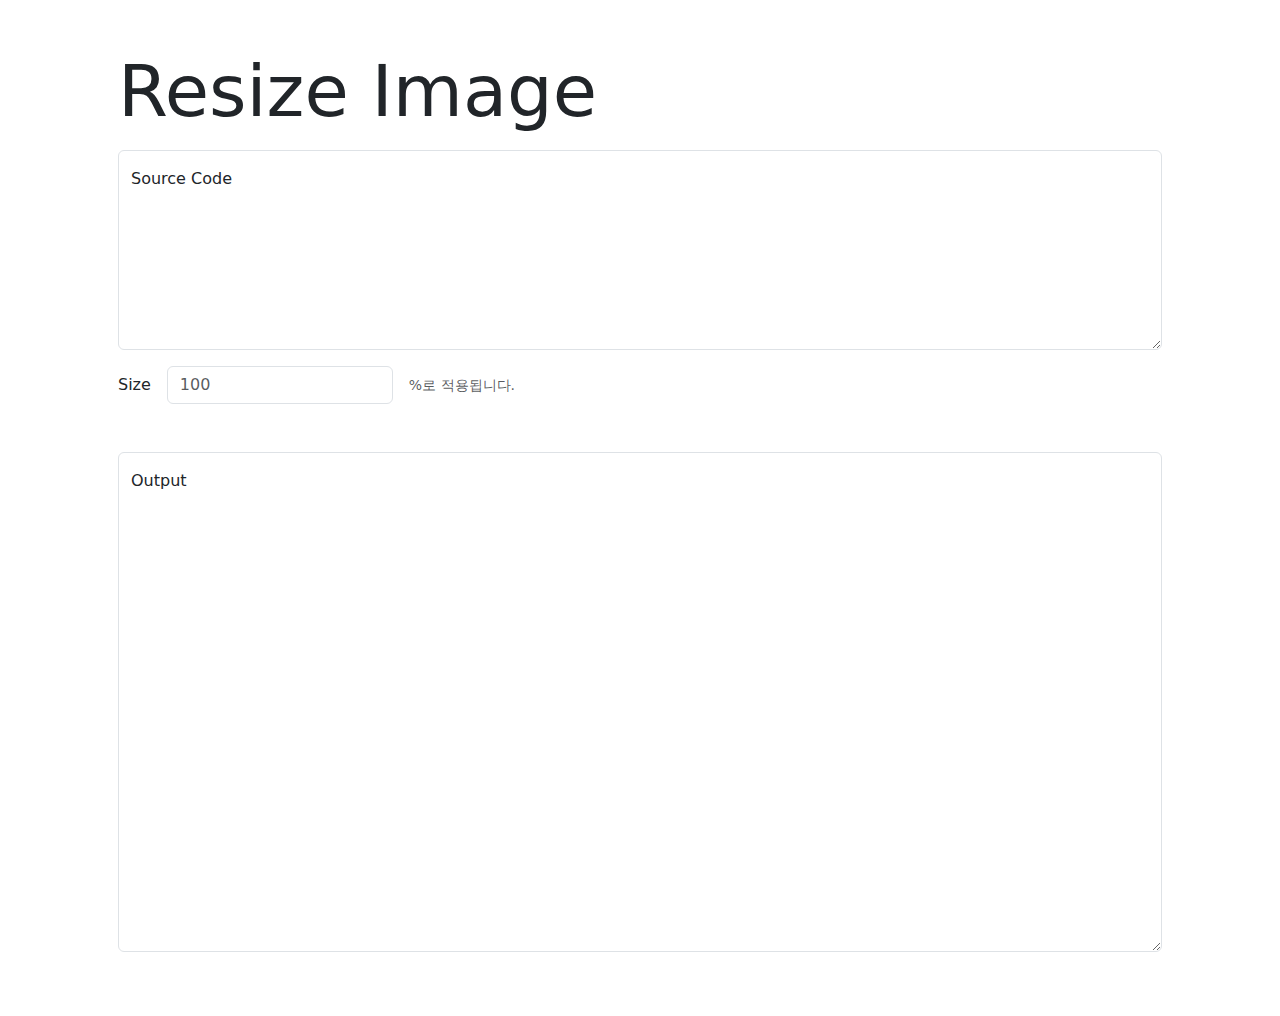
<file: index.html>
<!doctype html>
<html lang="en">

<head>
    <meta charset="utf-8">
    <meta name="viewport" content="width=device-width, initial-scale=1">
    <title>Bootstrap demo</title>
    <link href="https://cdn.jsdelivr.net/npm/bootstrap@5.3.3/dist/css/bootstrap.min.css" rel="stylesheet"
        integrity="sha384-QWTKZyjpPEjISv5WaRU9OFeRpok6YctnYmDr5pNlyT2bRjXh0JMhjY6hW+ALEwIH" crossorigin="anonymous">
    <link rel="preconnect" href="https://fonts.googleapis.com">
    <link rel="preconnect" href="https://fonts.gstatic.com" crossorigin>
    <link href="https://fonts.googleapis.com/css2?family=Source+Code+Pro:ital,wght@0,200..900;1,200..900&display=swap"
        rel="stylesheet">

    <link rel="stylesheet" href="style2.css">
</head>

<body>
    <div class="container p-5">
        <h1 class="display-2">Resize Image</h1>
        <div class="form-floating">
            <textarea class="mt-3 mb-3 form-control" placeholder="Leave a comment here" id="inputCode"
                style="height: 200px"></textarea>
            <label for="inputCode">Source Code</label>
        </div>


        <div class="row g-3 align-items-center">
            <div class="col-auto">
                <label for="inputSize" class="col-form-label">Size</label>
            </div>
            <div class="col-auto">
                <input placeholder="100" type="number" id="inputSize" class="form-control"
                    aria-describedby="numHelpInline" oninput="handleOnInput(this, 4)">
            </div>
            <div class="col-auto">
                <span id="numHelpInline" class="form-text">
                    %로 적용됩니다.
                </span>
            </div>
        </div>


        <div class="mb-3 mt-5 form-floating">
            <textarea class="form-control" placeholder="Leave a comment here" id="outputCode" style="height: 500px"
                readonly onclick="selectAll(this)"></textarea>
            <label for="outputCode">Output</label>
        </div>
    </div>

    <script src="https://cdn.jsdelivr.net/npm/bootstrap@5.3.3/dist/js/bootstrap.bundle.min.js"
        integrity="sha384-YvpcrYf0tY3lHB60NNkmXc5s9fDVZLESaAA55NDzOxhy9GkcIdslK1eN7N6jIeHz"
        crossorigin="anonymous"></script>
    <script src="script2.js"></script>
</body>

</html>
</file>
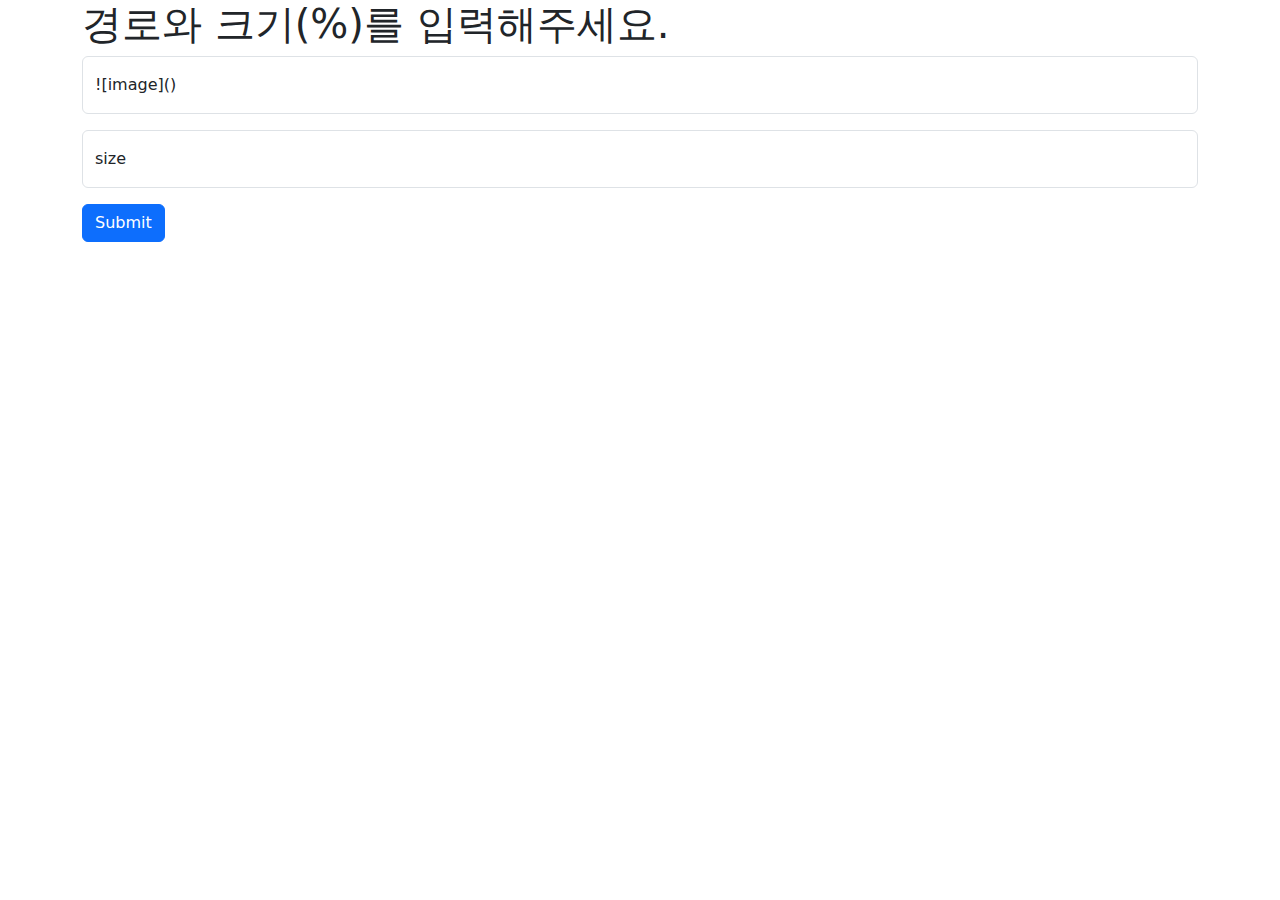
<file: input.html>
<!DOCTYPE html>
<html lang="en">
  <head>
    <meta charset="utf-8" />
    <meta name="viewport" content="width=device-width, initial-scale=1" />
    <title>Bootstrap demo</title>
    <link
      href="https://cdn.jsdelivr.net/npm/bootstrap@5.3.3/dist/css/bootstrap.min.css"
      rel="stylesheet"
      integrity="sha384-QWTKZyjpPEjISv5WaRU9OFeRpok6YctnYmDr5pNlyT2bRjXh0JMhjY6hW+ALEwIH"
      crossorigin="anonymous"
    />
  </head>
  <body>
    <form class="container">
      <h1>경로와 크기(%)를 입력해주세요.</h1>
      <div class="form-floating mb-3">
        <input
          type="text"
          class="form-control"
          id="floatingInput"
          placeholder="name@example.com"
        />
        <label for="floatingInput">![image]()</label>
      </div>
      <div class="form-floating">
        <input
          type="number"
          class="form-control"
          id="floatingSize"
          placeholder="Password"
        />
        <label for="floatingSize">size</label>
      </div>
      <button type="button" class="btn btn-primary mt-3" id="url_submit">
        Submit
      </button>
    </form>
    <script
      src="https://cdn.jsdelivr.net/npm/bootstrap@5.3.3/dist/js/bootstrap.bundle.min.js"
      integrity="sha384-YvpcrYf0tY3lHB60NNkmXc5s9fDVZLESaAA55NDzOxhy9GkcIdslK1eN7N6jIeHz"
      crossorigin="anonymous"
    ></script>
  </body>
</html>

<script>
  const btn = document.querySelector("#url_submit");
  btn.addEventListener("click", function () {
    const info = {
      img_url: document.querySelector("#floatingInput").value,
      img_size: document.querySelector("#floatingSize").value,
    };
    console.log(info);
    const iu = info["img_url"];
    const size = info["img_size"];
    console.log(iu.substring(8, iu.length));
    var result =
      "<img src=" +
      iu.substring(9, iu.length - 1) +
      ' width="' +
      size +
      '%" height="' +
      size +
      '%"/>';
    console.log(result);

    document.write("<xmp>" + result + "</xmp>");
  });
</script>
</file>
<file: style2.css>
@font-face {
    font-family: 'Pretendard-Regular';
    src: url('https://fastly.jsdelivr.net/gh/Project-Noonnu/noonfonts_2107@1.1/Pretendard-Regular.woff') format('woff');
    font-weight: 400;
    font-style: normal;
}


textarea {
    font-family: "Source Code Pro", monospace;
    font-optical-sizing: auto;
    font-weight: 500;
    font-style: normal;
}
</file>
